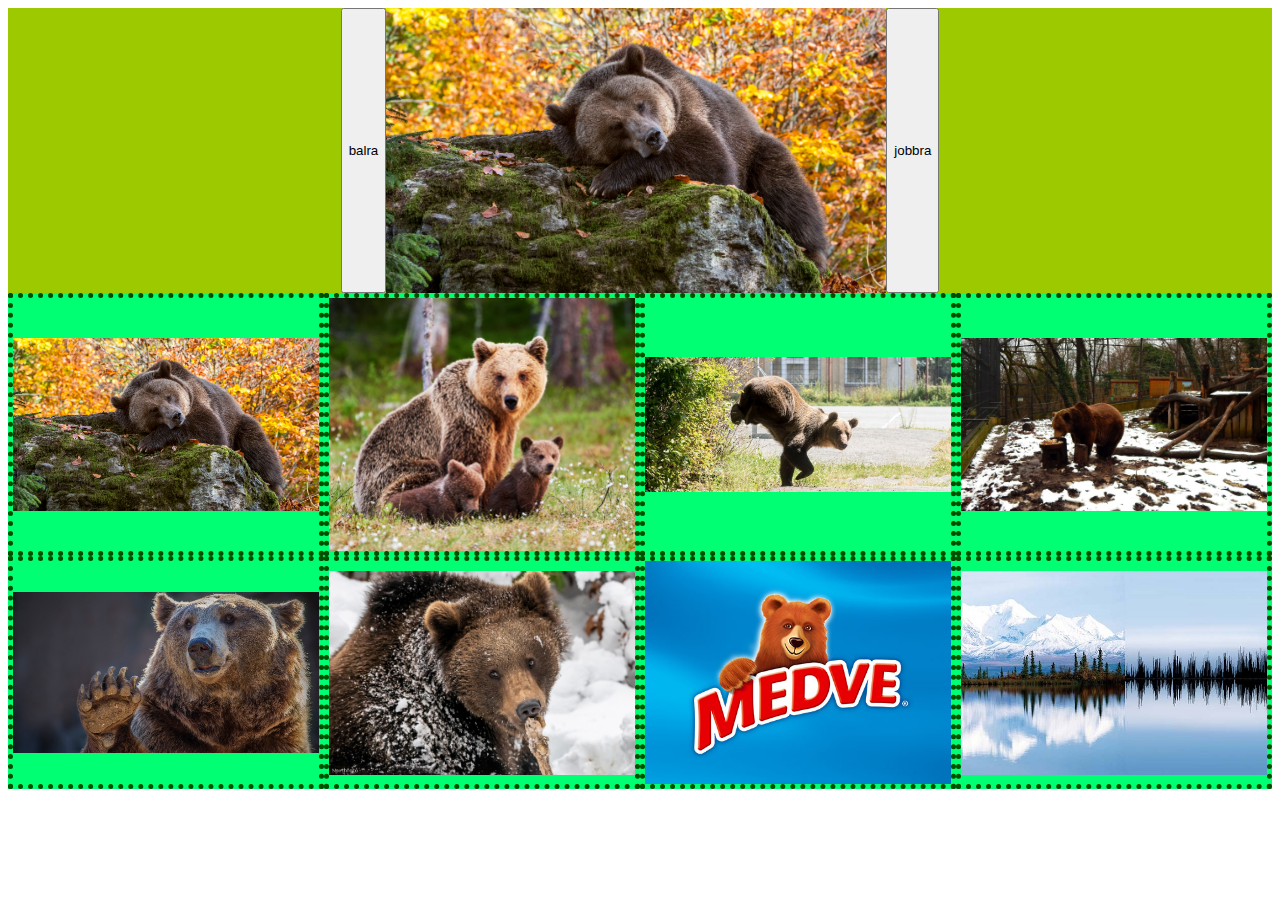
<file: index.html>
<!DOCTYPE html>
<html lang="hu">
  <head>
    <meta charset="UTF-8" />
    <meta http-equiv="X-UA-Compatible" content="IE=edge" />
    <meta name="viewport" content="width=device-width, initial-scale=1.0" />
    <title>Miclichovszky Sándor</title>
    <script src="main.js"></script>
    <link rel="stylesheet" href="stilus.css" />
  </head>
  <body>
    <section>
      <button class="bal">balra</button>
      <div class="nagykep">
        <img src="kepek/alszik.jpg" alt="" />
      </div>
      <button class="jobb">jobbra</button>
    </section>
    <article></article>
  </body>
</html>
</file>
<file: stilus.css>
* {
  box-sizing: border-box;
}

.formazas {
  background-color: aqua;
  border: 1px solid red;
}

article {
  display: flex;
  flex-wrap: wrap;
  justify-content: space-around;
}

article div {
  background-color: rgb(1, 255, 115);
  width: 25%;
  display: flex;
  justify-content: center;
  align-items: center;
  border: 5px dotted rgb(0, 77, 0);
}

article div {
  overflow: hidden;
  width: 25%;
}

article div img {
  width: 100%;
}

section {
  background-color: rgb(157, 201, 0);
  display: flex;
  flex-direction: row;
  justify-content: center;
}

section div img {
  width: 500px;
  height: 100%;
}

@media screen and (max-width: 830px) {
  article div {
    width: 50%;
  }
  section div img {
    width: 300px;
  }
}

@media screen and (max-width: 469px) {
  article div {
    width: 100%;
  }
  section div img {
    width: 200px;
  }
}
</file>
